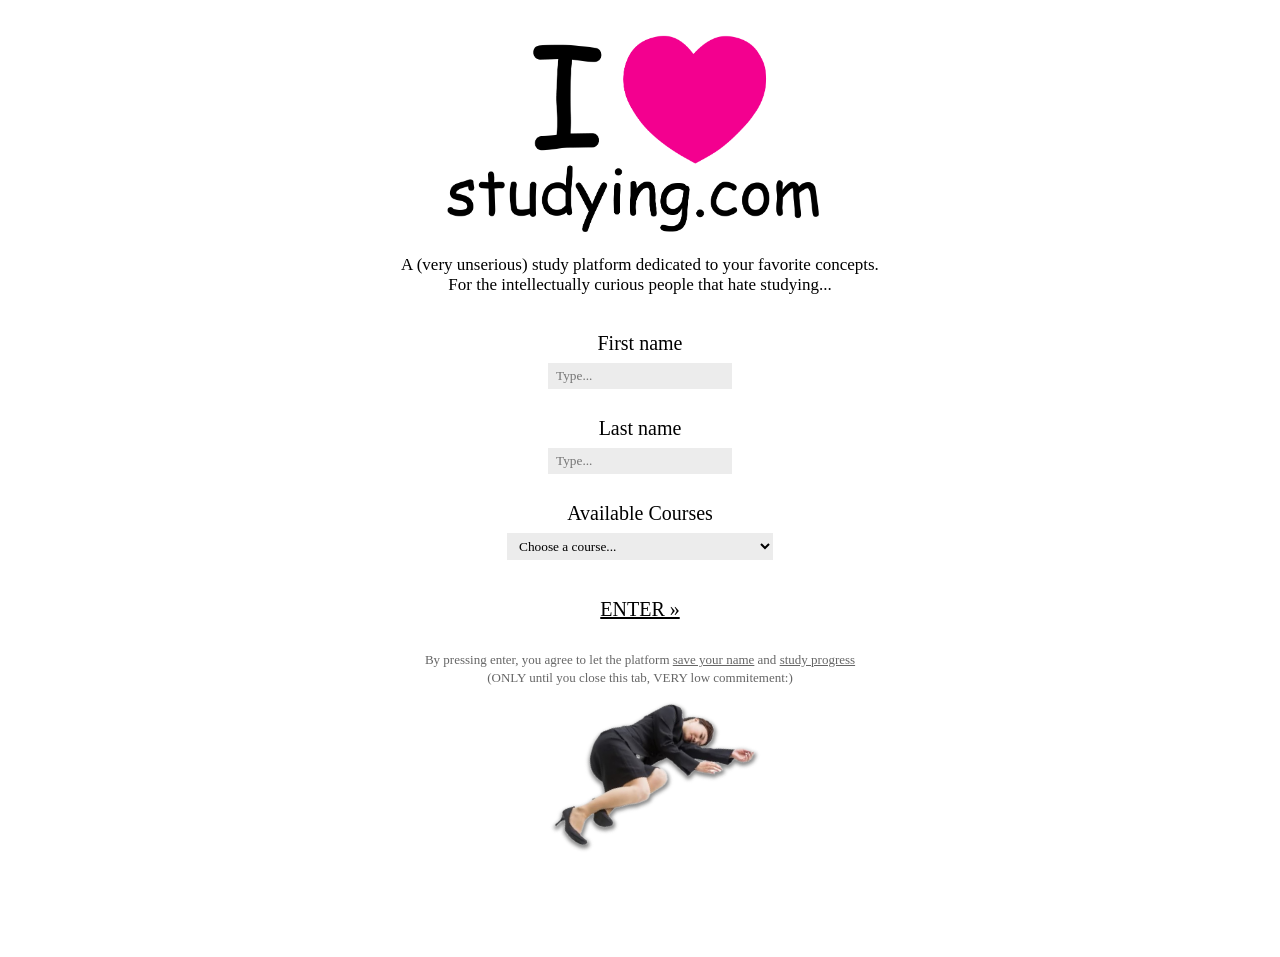
<file: index.html>
<!DOCTYPE html>
<html lang="en">
<head>
    <meta charset="UTF-8">
    <meta name="viewport" content="width=device-width, initial-scale=1.0">
    <link rel="icon" type="image/png" href="logo1.png">
    <title>i_love_studying</title>
    <link rel="stylesheet" href="style.css">
</head>
<body>





<div class="container">



  <div class="content">


    <img src="com.png" id="com" alt="Logo">
    <p id="des">A (very unserious) study platform dedicated to your favorite concepts. <br>
    For the intellectually curious people that  hate studying... </p>



<form id="register-form">
  <label for="first-name">First name</label>
  <input id="first-name" type="text" placeholder="Type..." required>

  <label for="last-name">Last name</label>
  <input id="last-name" type="text" placeholder="Type..." required>

  <label for="course"> Available Courses</label>
  <select id="course" required>
    <option value="" disabled selected>Choose a course...</option>
    <option>The Discourse of Arts and Sciences (1751)</option>
    <option>Courtesans and Fishcakes (1997)</option>
    <option>Meditations (c. 180 AD)</option>
  </select>

  <button type="submit">ENTER »</button>
</form>





    <p class="legal">
      By pressing enter, you agree to let the platform
      <u>save your name</u> and <u>study progress</u><br>
      (ONLY until you close this tab, VERY low commitement:)
    </p>


    <img src="sleep.png" id="sleep" alt="ponder">
<img id="popup" src="pro.png" alt="Popup">






  </div>
</div>




























<script src="script.js"></script>





</body>
</html>
</file>
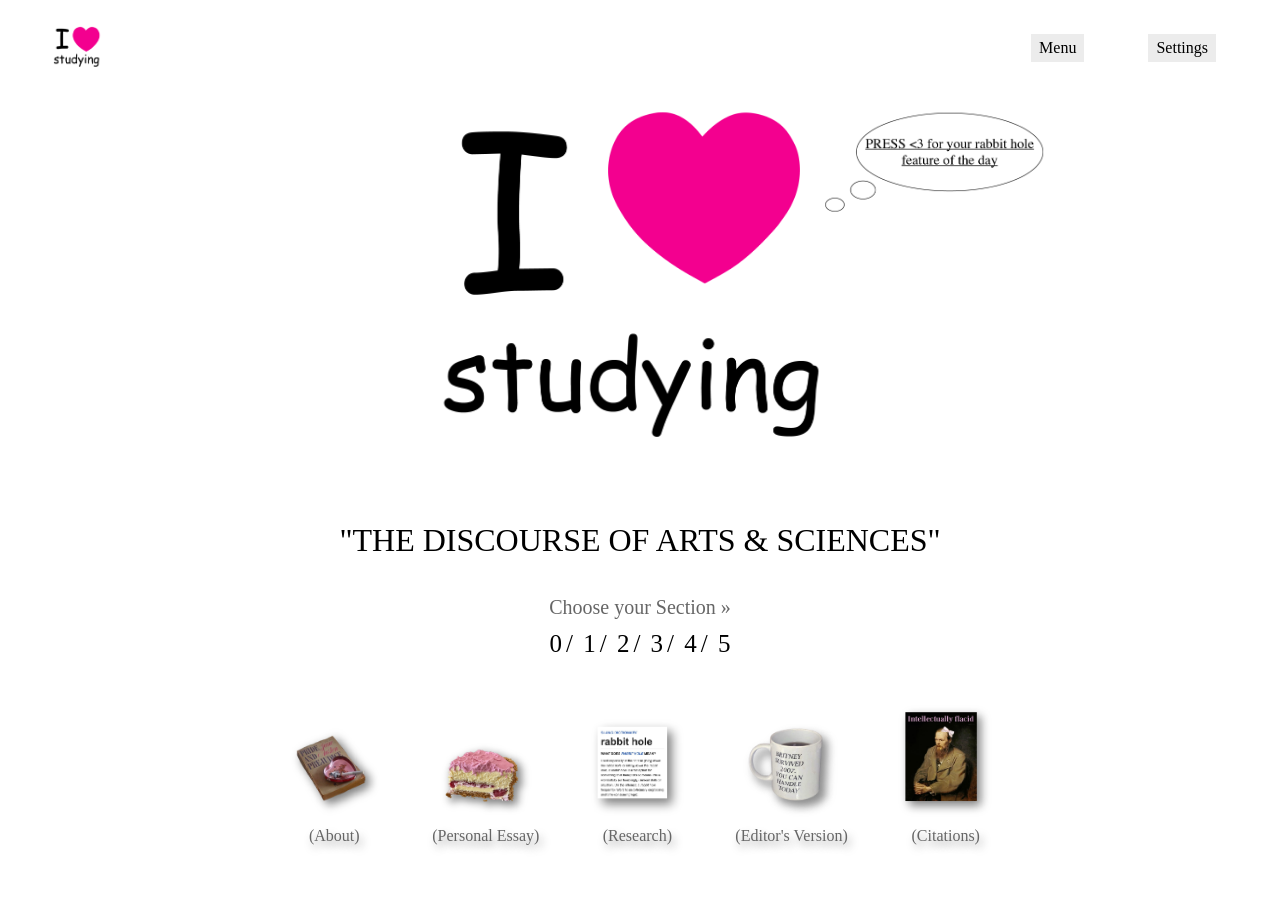
<file: study/study.html>
<!DOCTYPE html>
<html lang="en">
<head>
    <meta charset="UTF-8">
    <meta name="viewport" content="width=device-width, initial-scale=1.0">
        <link rel="icon" type="image/png" href="../logo1.png">

    <title>i_love_studying</title>
    <link rel="stylesheet" href="study.css">
</head>
<body>






<div class="nav-bar">
<a href="study.html"><img src="../logo1.png" alt="logo1"></a>
<p id="menu">Menu</p>
<a id="settings" href="settings/../settings.html">Settings</a>

</div>  







<img id="main" src="bare_logo.png" alt="logo">



<div class="pixel-wrap">
  <img id="heart" src="heart.png" alt="heart">
</div>






<img id="press" src="press.png" alt="press">


<img id="empty" src="empty.png" alt="empty">



<div class="rabbit" id="rabbit">
  <p id="rabbit-text"></p>
</div>









<div id="course">
  <p>"THE DISCOURSE OF ARTS & SCIENCES"</p>
  <p id="section">Choose your Section »</p>
  <p id="numbers">
    <a href="section0.html" data-target="float0">0</a>/
    <a href="section1.html" data-target="float1">1</a>/
    <a href="section2.html" data-target="float2">2</a>/
    <a href="section3.html" data-target="float3">3</a>/
    <a href="section4.html" data-target="float4">4</a>/
    <a href="section5.html" data-target="float5">5</a>
  </p>
</div>

<img class="float-img" id="float0" src="gun.png" alt="">
<img class="float-img" id="float1" src="yes.jpeg" alt="">
<img class="float-img" id="float2" src="flaccid.png" alt="">
<img class="float-img" id="float3" src="mug.png" alt="">
<img class="float-img" id="float4" src="holy.png"alt="">
<img class="float-img" id="float5" src="bow.png" alt="">














<nav class="wrapper">
  <a class="item" href="about.html">
    <img src="menu/about.png" alt="About">
    <span>(About)</span>
  </a>
  <a class="item" href="personal.html">
    <img src="menu/personal.png" alt="Personal">
    <span>(Personal Essay)</span>
  </a>
  <a class="item" href="research.html">
    <img src="menu/research.png" alt="Research">
    <span>(Research)</span>
  </a>
  <a class="item" href="editor.html">
    <img src="menu/editor.png" alt="Editor">
    <span>(Editor's Version)</span>
  </a>
  <a class="item" href="citation.html">
    <img src="menu/citation.png" alt="Citation">
    <span>(Citations)</span>
  </a>
</nav>




<div class="menu-panel" id="menuPanel">
  <p class="menu-x" id="menuX">X</p>

  <ul class="menu-links">
    <li><a href="about.html">(About)</a></li>
    <li><a href="personal.html">(Personal Essay)</a></li>
    <li><a href="research.html">(Research)</a></li>
    <li><a href="editor.html">(Editor's Version)</a></li>
    <li><a href="citation.html">(Citations)</a></li>
  </ul>


<img class="menu-video" src="menu/dance.gif" alt="dance">
  </div>


















  






















<script src="study.js"></script>
</body>

</html>
</file>
<file: style.css>
@import url('https://fonts.googleapis.com/css2?family=Inconsolata:wght@200..900&display=swap');



@view-transition {
  navigation: auto;
}


html,body{
  width: 100%;
    min-height: 100%;
    margin: 0;
  background-color:rgb(255, 255, 255);
  scroll-behavior: smooth;
     overflow-x: hidden;

}


::selection {
  background: #f3008f;
  color: white;
}




.trail-img {
  position: fixed;
  left: 0;
  top: 0;
  width: 140px;           
  height: auto;
  pointer-events: none;
  user-select: none;
  will-change: transform, opacity;
  animation: trail 0.9s cubic-bezier(.2, .7, .3, 1) forwards;
}

@keyframes trail {
  from {
    opacity: 1;
    transform: translate(var(--x), var(--y)) translate(-50%, -50%) scale(1) rotate(var(--r));
  }
  to {
    opacity: 0;
    transform: translate(var(--x), var(--y)) translate(-50%, -50%) scale(0.4) rotate(var(--r));
  }
}








.container {
  width: 100%;
  min-height: 100vh;          
  display: flex;
  justify-content: center;  
  align-items: center; 
  padding: 25px 16px 40px;    
  box-sizing: border-box;
}

.content {
  width: min(90%, 500px);
  text-align: center;
}

#com {
  width: 80%;
  max-width: 100%;
  height: auto;
}


#des{
font-family: 'Times New Roman', Times, serif;
font-size: 17px;
}





#register-form {
  display: flex;
  flex-direction: column;
  align-items: center;
  gap: 8px;
}


#register-form label {
   font-size: 20px; 
   font-family: 'Times New Roman', Times, serif;
margin-top: 20px;
  }




#register-form input,
#register-form select
{
  background: #ececec;
  border: none;
  padding: 5px 8px;
  min-width: 150px;
  font-family: 'Times New Roman', Times, serif;
}



#register-form button{
  margin-top:5%;
  padding: 5px 8px;
  min-width: 150px;
  border: none;
  background-color: white;
font-family: 'Times New Roman', Times, serif;
  font-size: 20px;
  color: black;
  text-decoration: underline;
    transition: background-color 0.2s ease-in-out;
}


#register-form button:hover{
  transition: background-color 0.2s ease-in-out;
  cursor: pointer;
  color:#f3008f;
}





.legal{
  margin-top:5%;
  font-size: 13px;
  font-family: 'Times New Roman', Times, serif;
    line-height: 1.4;
    color: rgb(102, 102, 102);

}



#sleep{
  margin-top:-10%;
  width: 63%;
  max-width: 100%;
  height: auto;
  rotate: -25deg;
   scale: 1;
  transition: scale 0.4s ease-in-out;
}

#sleep:hover {
  scale: 1.1;
  cursor: pointer;
}



#popup {
  position: fixed;
  top: 55%;
  left: 42%;
  max-width: 80vw;
  max-height: 80vh;
  opacity: 0;
  scale: 0.3;
  visibility: hidden;
  pointer-events: none;

  transition:
    opacity 0.3s ease,
    scale 0.3s ease,
    visibility 0s linear 0.3s;  
}

#popup.show {
  opacity: 1;
  scale: 0.3;
  visibility: visible;
  pointer-events: auto;

  transition:
    opacity 0.3s ease,
    scale 0.3s ease,
    visibility 0s;             
}
</file>
<file: study/study.css>
@import url('https://fonts.googleapis.com/css2?family=Inconsolata:wght@200..900&display=swap');



@view-transition {
  navigation: auto;
}


html,body{
  width: 100%;
    min-height: 100%;
    margin: 0;
  background-color:rgb(255, 255, 255);
  scroll-behavior: smooth;
     overflow-x: hidden;

}


::selection {
  background: #f3008f;
  color: white;
}





.nav-bar {
  position: fixed;
  top: 2%;
  left: 0;
  width: 100%;
  display: flex;
  align-items: center;
  z-index: 100;
}

.nav-bar img{
  width: 5%;
  margin-left: 5%;
}
 




.nav-bar p{
  margin-right:5%;
  padding: 5px 8px;
  background-color:  #ececec; 
  font-family: 'Times New Roman', Times, serif;
}
 
.nav-bar p:hover{
  color: #f3008f;
cursor: pointer;
 text-decoration: underline;
}



#settings{
  margin-right:5%;
  padding: 5px 8px;
  font-family: 'Times New Roman', Times, serif;
  color: black;
  text-decoration: none;
    background-color:  #ececec; 
}
 
#settings:hover{
  color: #f3008f;
cursor: pointer;
 text-decoration: underline;
}



















#main{
  position: absolute;
  top: 30%;
  left: 50%;
 transform: translate(-50%, -50%);
  width: 33%;

}






.pixel-wrap {
  position: absolute;
  top: 22%;
  left: 55%;
  transform: translate(-50%, -50%);
  width: 15%;
}

.pixel-wrap:hover {
  cursor: pointer;
}



.pixel-wrap img {
  display: block;
  width: 100%;
  height: auto;
}





.pixel-canvas {
  position: absolute;
  inset: 0;
  width: 100%;
  height: 100%;
  display: none;
}

.pixel-wrap.is-pixelated .pixel-canvas {
  display: block;
}

.pixel-wrap.is-pixelated img {
  visibility: hidden;
}



#press {
  position: absolute;
  top: 18%;
  left: 73%;
  transform: translate(-50%, -50%);
  width: 17%;
  z-index: 20;
}




.rabbit {
  position: absolute;
  top: 36%;
  left: 17%;                       
  transform: translate(-50%, -50%);
  width: 22%;                      
  height: 15%;                     

  display: flex;
  align-items: center;             
  justify-content: center;        

  font-family: 'Times New Roman', Times, serif;
  font-size: 17px;
  text-align: center;
  line-height: 1.4;
  z-index: 21;
}

.rabbit p {
  margin: 0;                       
}

.rabbit a{
  color: rgb(102, 102, 102);
  text-decoration: underline;
}

.rabbit a:hover{
  color: #f3008f;
 text-decoration: underline;
}


#empty{
  position: absolute;
  top: 37%;
  left: 19%;
  transform: translate(-50%, -50%);
  width: 27%;
  z-index: 20;
}


#empty,
.rabbit {
  opacity: 0;
  visibility: hidden;
  pointer-events: none;
  transition: opacity 0.4s ease, visibility 0.4s;
}

#empty.is-visible,
.rabbit.is-visible {
  opacity: 1;
  visibility: visible;
  pointer-events: auto;
}













#course{ 
position: absolute;
  top: 65%;
  left: 50%;                       
  transform: translate(-50%, -50%);
  width: 50%;                     
  height: 15%;                     
  display: block;
  align-items: center;            
  justify-content: center;        
  font-family: 'Times New Roman', Times, serif;
  font-size: 32px;
  text-align: center;
  line-height: 1.4;
  z-index: 21;
}







#course p {
  margin: 0;
}

#course #section {
  font-size: 20px;
  color: rgb(102, 102, 102);
  margin-top: 30px;       
}

#course #numbers {
  font-family: "Comic Sans MS", "Comic Sans", cursive;
  font-size: 25px;
  margin-top: 5px;         
}



#numbers a {
  color: inherit;
  text-decoration: none;
  padding: 0 4px;
}

#numbers a:hover {
  background: #f3008f;
  color: white;
  text-decoration: underline;
}





.float-img {
  position: fixed;
  top: 0;
  left: 0;
  width: 250px;
  height: auto;
  opacity: 0;
  pointer-events: none;
  transition: opacity 0.2s ease;
  z-index: 9999;
}

.float-img.is-visible {
  opacity: 1;
}


















.wrapper {
  position: absolute;
  top: 86%;                  
  left: 50%;
  transform: translate(-50%, -50%);
  width: max-content;
  max-width: none;
  display: flex;
  align-items: flex-end;
  gap: 3rem;                
  z-index: 100;
}

.item {
  display: flex;
  flex-direction: column;
  align-items: center;
  gap: 0.5rem;
  flex-shrink: 0;
  text-decoration: none;
  color: inherit;
}

.item img {
  width: 100px;              
  height: auto;
  transform-origin: bottom center;
  transition: transform 0.2s ease;

}

.item span {
  font-family: 'Times New Roman', Times, serif;
  color: rgb(102, 102, 102);
  font-size: 1rem;
  text-shadow: 3px 5px 8px rgba(0, 0, 0, 0.40);
  transition: color 0.2s ease;
}



.item:hover img { transform: scale(1.6); }


.item:hover + .item img,
.item:has(+ .item:hover) img { transform: scale(1.2); }



.item:hover + .item + .item img,
.item:has(+ .item + .item:hover) img { transform: scale(1); }

.item:hover span {
  color: #f3008f;
  text-decoration: underline;
}















.menu-panel {
  position: fixed;
  inset: 0;
  z-index: 500;
  background: #eee url("menu/menu_5.jpg") center / cover no-repeat;  
  transform: translateY(100%);
  visibility: hidden;
  transition: transform 0.7s cubic-bezier(0.77, 0, 0.18, 1),
              visibility 0s linear 0.7s;     
}
.menu-panel.is-open {
  transform: translateY(0);
  visibility: visible;
  transition-delay: 0s;
}






.menu-x {
  position: absolute;
  top: 1.5rem;
left: 2.5rem;
  margin: 0;
  font-family: 'Comic Sans MS', 'Comic Sans', cursive;
  font-size: 2rem;
  color: #000;
  cursor: pointer;
  transition: color 0.2s ease;
}


.menu-x:hover { color: #f3008f; text-decoration: underline; }



/* links, top left */
.menu-links {
  position: absolute;
  top: 10%;
  left: 2.5em;
  margin: 0;
  padding: 0;
  list-style: none;
}
.menu-links li { margin-bottom: 1rem; }
.menu-links a {
  font-family: 'Times New Roman', Times, serif;
  font-size: 17px;
  color: #000;
  text-decoration: none;
  background-color: white;
  transition: color 0.2s ease;
}
.menu-links a:hover {
  color: #f3008f;
  text-decoration: underline;
}


.menu-video {
  position: absolute;
  top: 55%;
  left: 67%;
  width: 30%;
  filter: invert(1);
}
</file>
